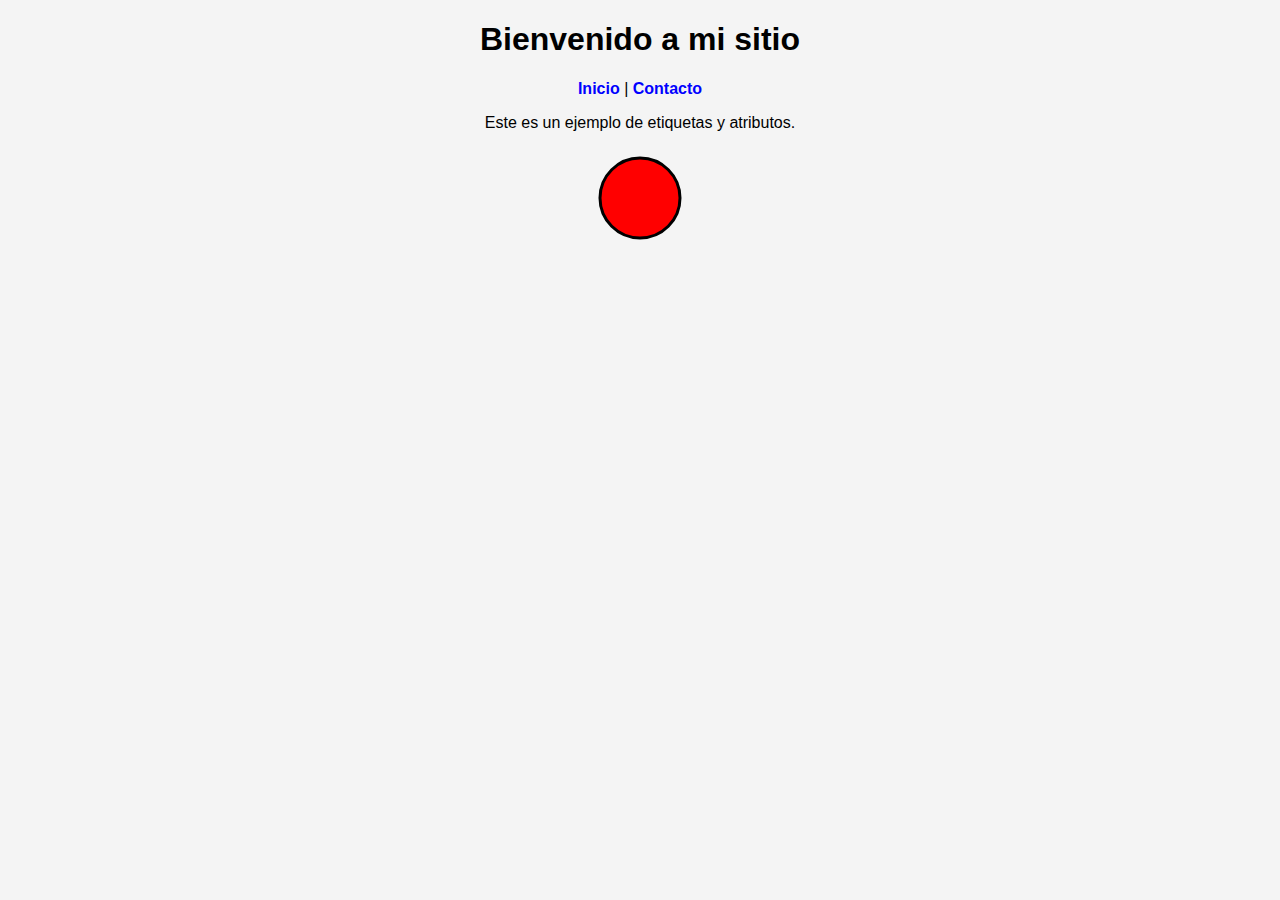
<file: Front/Site/index.html>
<!DOCTYPE html>
<html lang="es">
<head>
    <meta charset="UTF-8">
    <link rel="stylesheet" href="../Statics/estilos.css">
    <title>Mi Primer Proyecto</title>
</head>
<body>

    <h1>Bienvenido a mi sitio</h1>

    <nav>
        <a href="index.html">Inicio</a> | 
        <a href="contacto.html">Contacto</a> </nav>

    <main>
        <p>Este es un ejemplo de etiquetas y atributos.</p>
        
        <img src="../../Misc/Vector/Logo.svg" alt="Logo Vectorial" width="100">
    </main>

    <script src="../../Back/Scripts/app.js"></script>
</body>
</html>
</file>
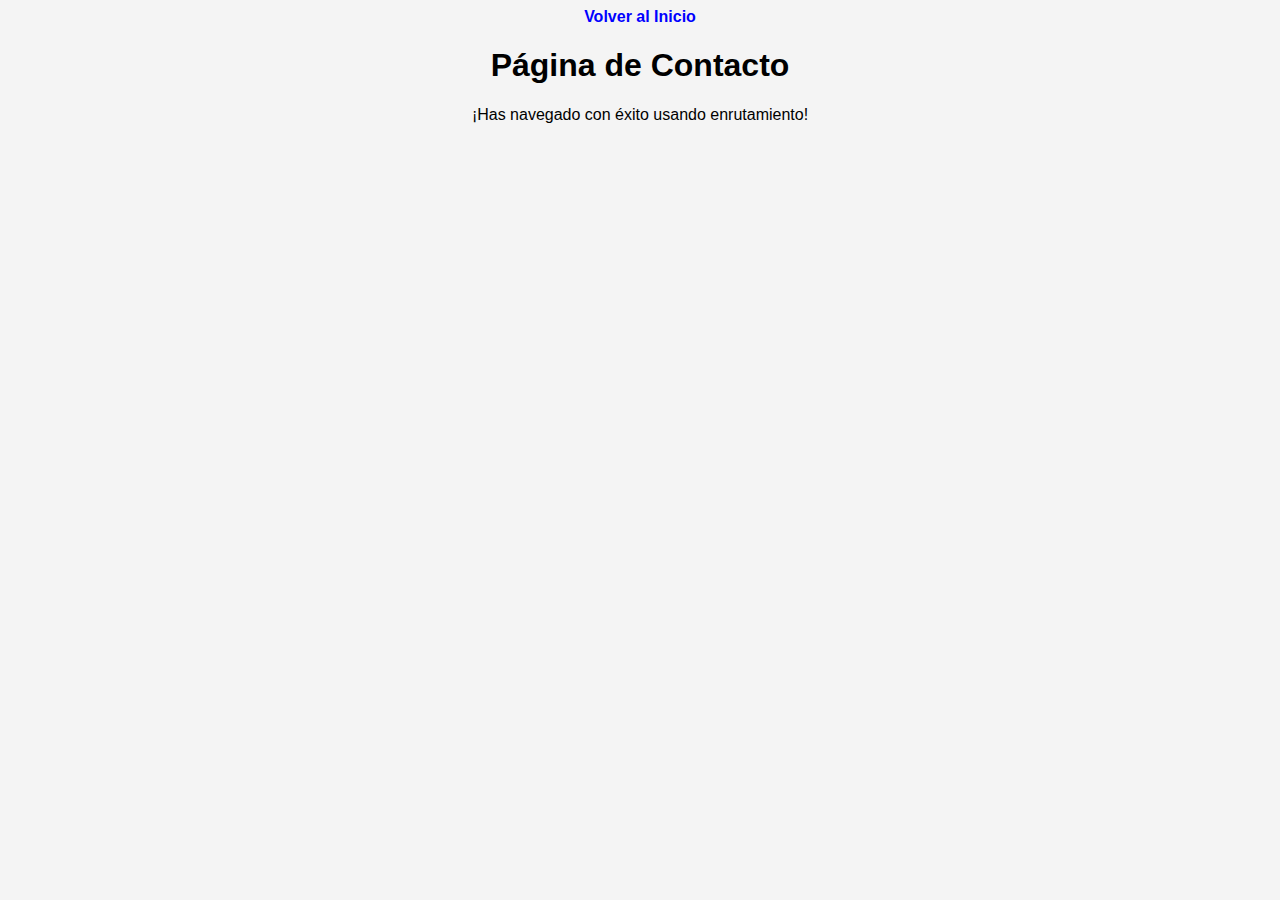
<file: Front/Site/contacto.html>
<!DOCTYPE html>
<html lang="es">
<head>
    <meta charset="UTF-8">
    <link rel="stylesheet" href="../Statics/estilos.css">
    <title>Contacto</title>
</head>
<body>
    <nav>
        <a href="index.html">Volver al Inicio</a>
    </nav>
    <div class="container">
        <h1>Página de Contacto</h1>
        <p>¡Has navegado con éxito usando enrutamiento!</p>
    </div>
</body>
</html>
</file>
<file: Front/Statics/estilos.css>
/* Seleccionamos la etiqueta 'body' por su nombre */
body {
    font-family: Arial, sans-serif;
    background-color: #f4f4f4;
    text-align: center;
}

/* Seleccionamos el enlace 'a' y cambiamos su color */
a {
    color: blue;
    text-decoration: none;
    font-weight: bold;
}
</file>
